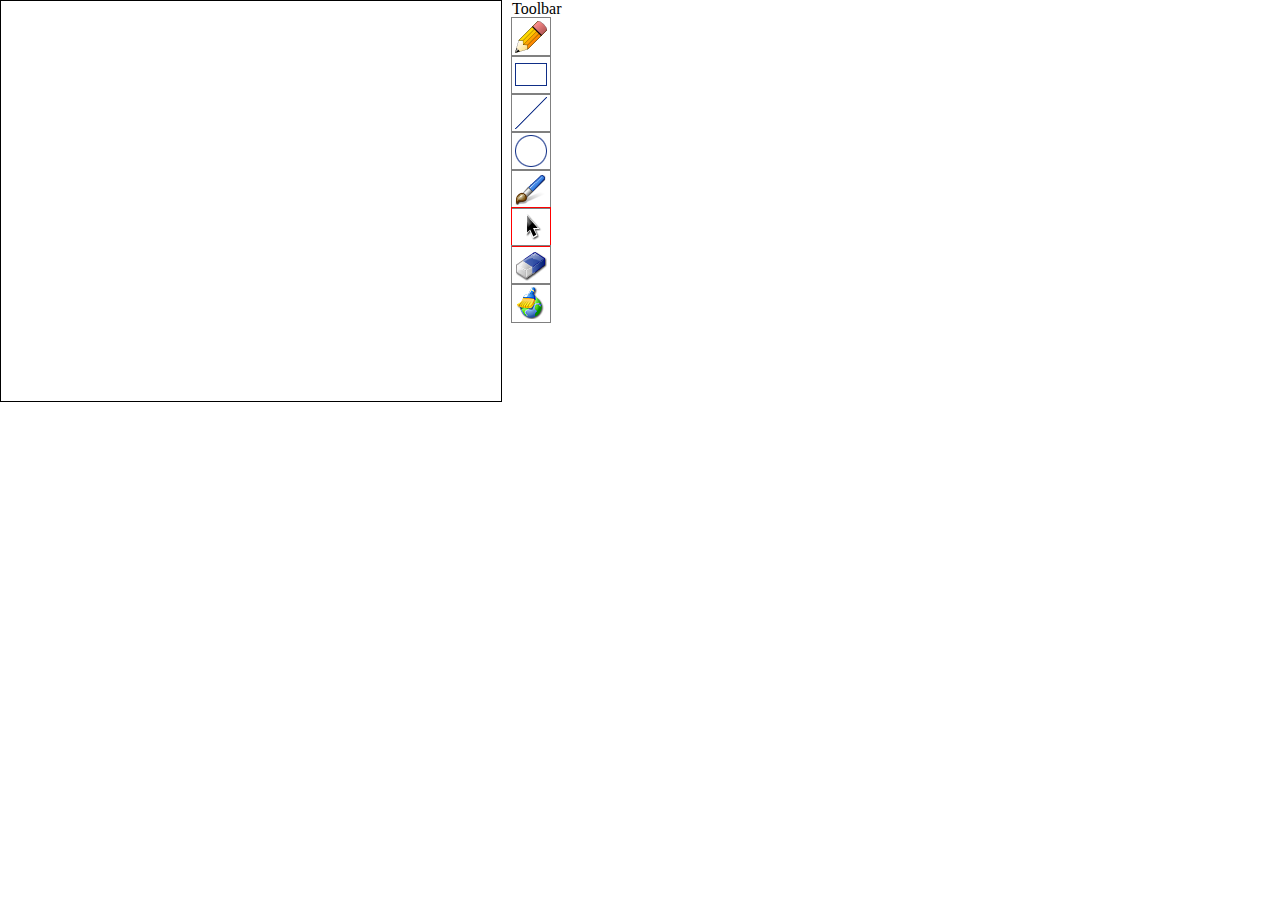
<file: index.html>
<!DOCTYPE html>
<html>
<head>
    <title>Board as Component</title>
    <script type="text/javascript" src="/javascript/lib/angular.js"></script>
    <script type="text/javascript" src="/javascript/app/app.js"></script>
    <script type="text/javascript" src="/javascript/app/component.js"></script>
    <link rel="stylesheet" href="/stylesheet/boardStyles.css">
</head>
<body>
<div data-ng-app="CanvasApp">
<whiteBoard height=400 width=500></whiteBoard>
</div>
</body>
</html>
</file>
<file: stylesheet/boardStyles.css>
*
{
    margin:0px;
    padding:0px;
}                              
.cnvs
{
    float:left;
}

.board
{
    border:1px solid black;
}

.tempImg
{	top:0;
    position:absolute;
    left:0;
    border:1px solid black;
}

.toolbar
{	cursor:default;
    float:left;
    margin-left:10px;
}

.tools
{
    height:38px;
    width:38px;
    outline:gray solid thin;
    background-repeat:no-repeat;
    background-position:center;
    list-style-type: none;
}

.selected
{
    height:38px;
    width:38px;
    outline:red solid thin;
}

.pencil
{
    background-image:url(../image/pencil.png);
}

.circle
{
    background-image:url(../image/circle.png);
}

.rect
{
    background-image:url(../image/rectangle.png);
}

.cursor
{
    background-image:url(../image/cursor.png);
}

.eraser
{
    background-image:url(../image/eraser.png);
}

.line
{
    background-image:url(../image/line.png);
}

.brush
{
    background-image:url(../image/brush.png);
}
.clearAll
{
    background-image:url(../image/clear.png);
}
</file>
